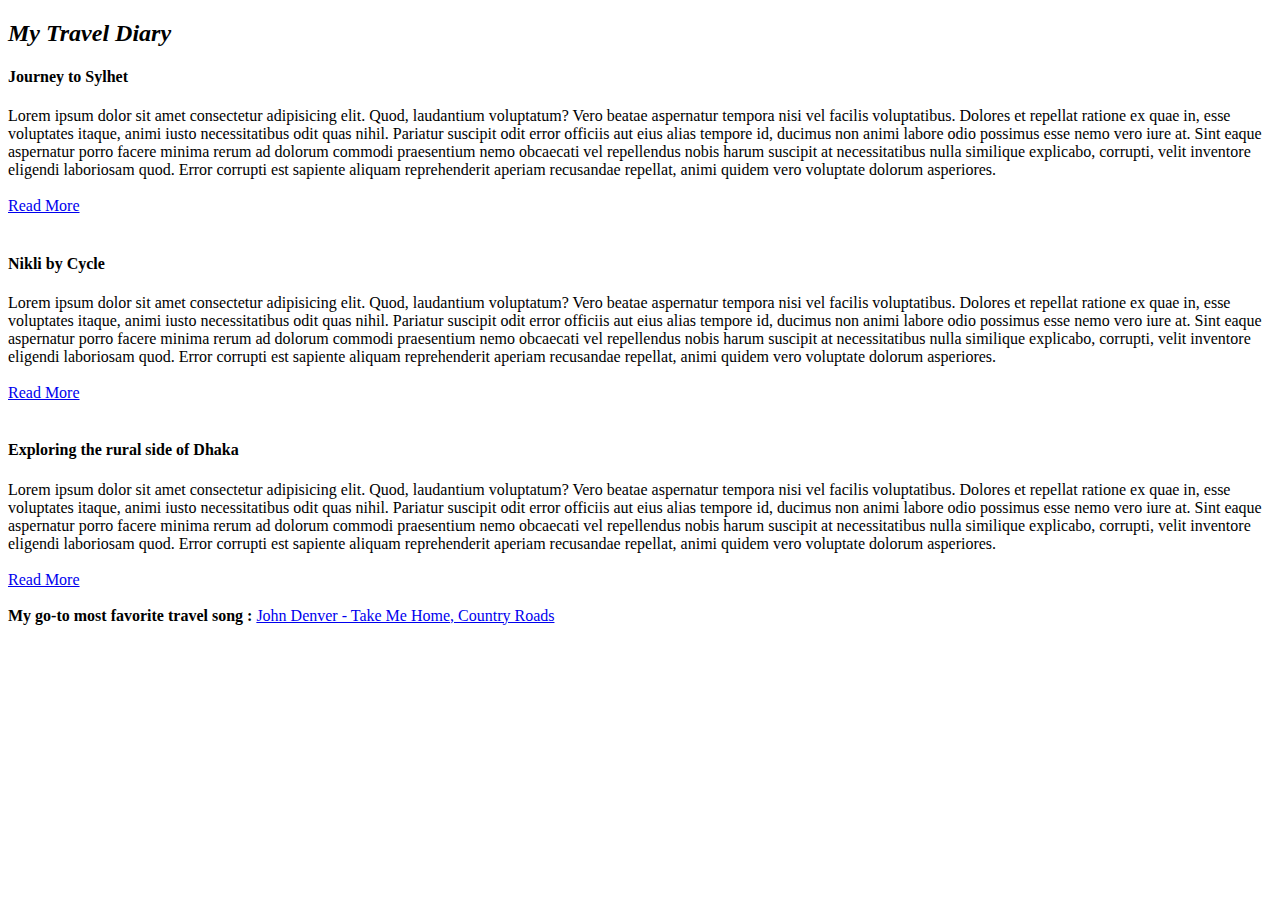
<file: index.html>
<!DOCTYPE html>
<html lang="en">
<head>
    <meta charset="UTF-8">
    <meta name="viewport" content="width=device-width, initial-scale=1.0">
    <title>Diary of a traveler</title>
    <link rel="shortcut icon" href="/images/favicon.png" type="image/x-icon">
</head>
<body>
    <header>
        <h2><i>My Travel Diary</i></h2>
    </header>
    
    <h4>Journey to Sylhet</h4>
    <div>
        Lorem ipsum dolor sit amet consectetur adipisicing elit. Quod, laudantium voluptatum? Vero beatae aspernatur tempora nisi vel facilis voluptatibus. Dolores et repellat ratione ex quae in, esse voluptates itaque, animi iusto necessitatibus odit quas nihil. Pariatur suscipit odit error officiis aut eius alias tempore id, ducimus non animi labore odio possimus esse nemo vero iure at. Sint eaque aspernatur porro facere minima rerum ad dolorum commodi praesentium nemo obcaecati vel repellendus nobis harum suscipit at necessitatibus nulla similique explicabo, corrupti, velit inventore eligendi laboriosam quod. Error corrupti est sapiente aliquam reprehenderit aperiam recusandae repellat, animi quidem vero voluptate dolorum asperiores.

    </div>
    <br>
    <a href="pages/sylhet.html" class="read-more-btn" target="_blank"> Read More </a>
    <br>
    <br>

    <h4>Nikli by Cycle</h4>
    <div>
        Lorem ipsum dolor sit amet consectetur adipisicing elit. Quod, laudantium voluptatum? Vero beatae aspernatur tempora nisi vel facilis voluptatibus. Dolores et repellat ratione ex quae in, esse voluptates itaque, animi iusto necessitatibus odit quas nihil. Pariatur suscipit odit error officiis aut eius alias tempore id, ducimus non animi labore odio possimus esse nemo vero iure at. Sint eaque aspernatur porro facere minima rerum ad dolorum commodi praesentium nemo obcaecati vel repellendus nobis harum suscipit at necessitatibus nulla similique explicabo, corrupti, velit inventore eligendi laboriosam quod. Error corrupti est sapiente aliquam reprehenderit aperiam recusandae repellat, animi quidem vero voluptate dolorum asperiores.

    </div>
    <br>
    <a href="pages/nikli.html" class="read-more-btn" target="_blank"> Read More </a>
    <br>
    <br>

    <h4>Exploring the rural side of Dhaka</h4>
    <div>
        Lorem ipsum dolor sit amet consectetur adipisicing elit. Quod, laudantium voluptatum? Vero beatae aspernatur tempora nisi vel facilis voluptatibus. Dolores et repellat ratione ex quae in, esse voluptates itaque, animi iusto necessitatibus odit quas nihil. Pariatur suscipit odit error officiis aut eius alias tempore id, ducimus non animi labore odio possimus esse nemo vero iure at. Sint eaque aspernatur porro facere minima rerum ad dolorum commodi praesentium nemo obcaecati vel repellendus nobis harum suscipit at necessitatibus nulla similique explicabo, corrupti, velit inventore eligendi laboriosam quod. Error corrupti est sapiente aliquam reprehenderit aperiam recusandae repellat, animi quidem vero voluptate dolorum asperiores.

    </div>
    <br>
    <a href="pages/dohar.html" class="read-more-btn" target="_blank"> Read More </a>
    <br>
    <br>

    <b> My go-to most favorite travel song : </b>
    <a href="https://www.youtube.com/watch?v=1vrEljMfXYo" target="_blank" rel="noopener noreferrer"> John Denver - Take Me Home, Country Roads </a>
</body>
</html>
</file>
